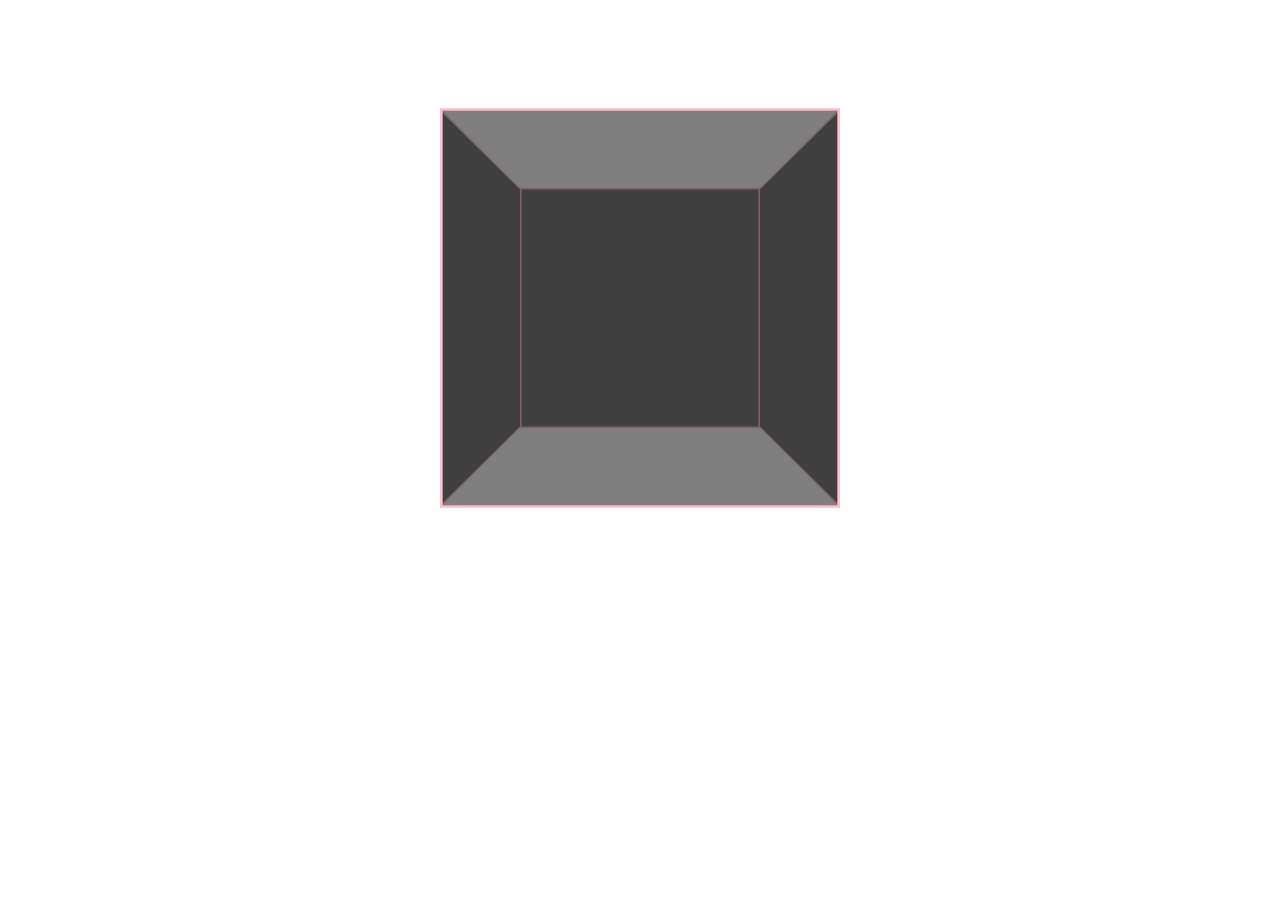
<file: 设计学院task5/index.html>
<!DOCTYPE html>
<html lang="en">
<head>
    <meta charset="UTF-8">
    <title>Document</title>
    <link rel="stylesheet" href="main.css">
</head>
<body>
    <div class="stage">
        <div class="square">
            <div class="surface"></div>
            <div class="surface"></div>
            <div class="surface"></div>
            <div class="surface"></div>
            <div class="surface"></div>
            <div class="surface"></div>
        </div>
    </div>
</body>
</html>
</file>
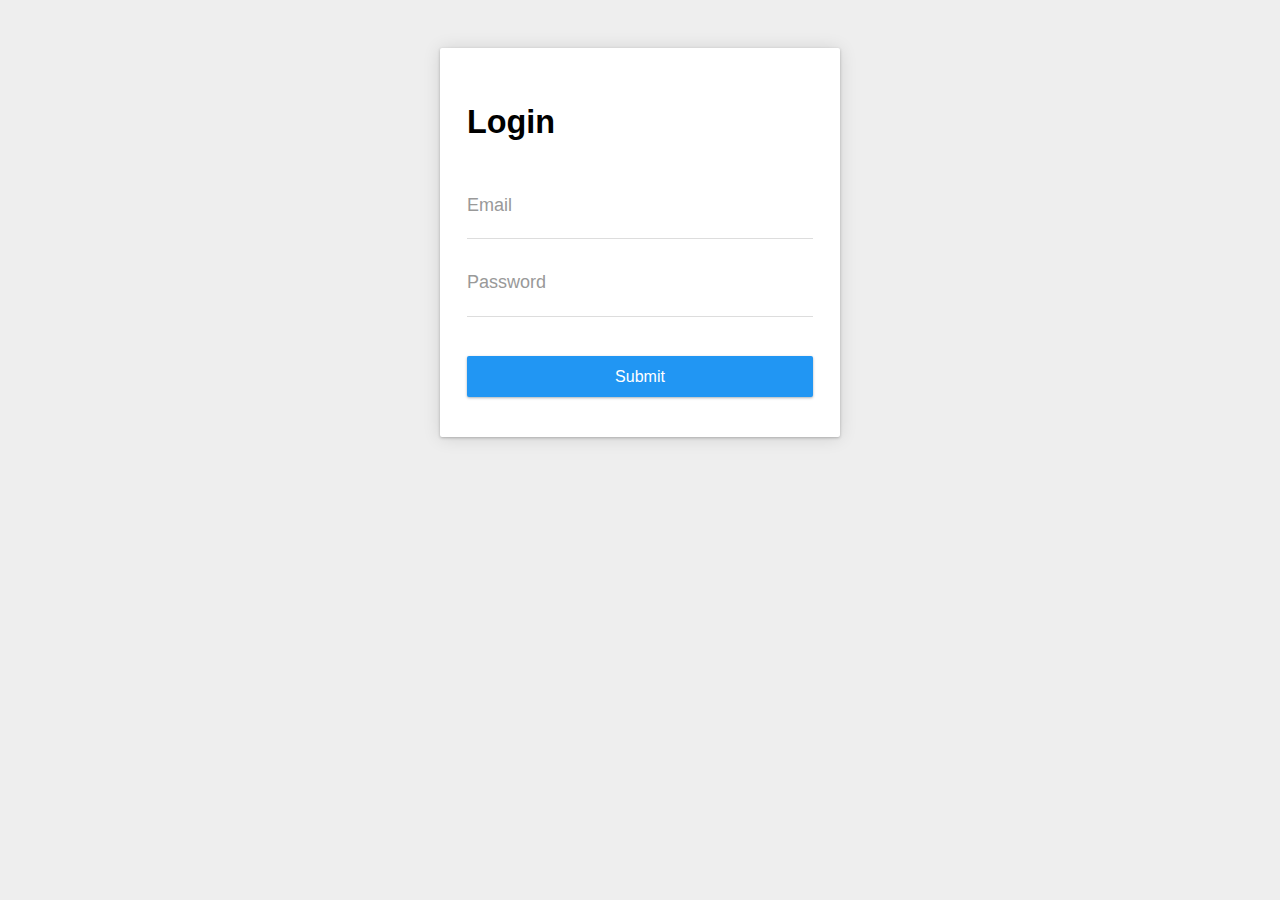
<file: 设计学院task6/index.html>
<!DOCTYPE html>
<html lang="en">
<head>
    <meta charset="UTF-8">
    <meta name="viewport" content="width=device-width, initial-scale=1.0">
    <meta http-equiv="X-UA-Compatible" content="ie=edge">
    <title>使用 animate.css 制作流畅交互动效</title>
    <link rel="stylesheet" href="./index_files/animate.css">
    <link rel="stylesheet" href="./index_files/re-animate.css">
    <style type="text/css">
        html {
            font-size: 62.5%;
            font-family: 'Open Sans', 'Helvetica Neue', Arial, 'Hiragino Sans GB', 'Microsoft YaHei', sans-serif;
        }

        body {
            font-size: 1.8em;
            line-height: 3;
            background-color: #eeeeee;
        }

        h3 {
            font-size: 1.8em;
            margin-bottom: 3rem;
            line-height: 1.5;
            font-weight: 800;
        }

        p {
            margin-bottom: 1.5rem;
        }

        .site-container {
            max-width: 320px;
            margin: 10px auto;
            padding-left: 0.6em;
            padding-right: 0.6em;
            padding-top: 3%;
            padding-bottom: 3%;
        }

        @media screen and (min-width: 60.063em) {
            .site-container {
                max-width: 400px;
            }
        }

        .card {
            position: relative;
            overflow: hidden;
            background-color: white;
            box-shadow: 0 1px 3px 0 rgba(0, 0, 0, 0.24), 0 1px 18px 0 rgba(0, 0, 0, 0.12);
            border-radius: 2px;
            padding: 1em 1.5em;
        }

        .form__wrapper {
            overflow: hidden;
            position: relative;
            z-index: 1;
            display: inline-block;
            margin-bottom: 1.6rem;
            width: 100%;
            vertical-align: top;
        }

        .form__wrapper__submit {
            padding: 1.6rem 0;
        }

        .form__input {
            display: block;
            position: relative;
            margin-top: 1em;
            padding: 0.84em 0;
            width: 100%;
            box-sizing: border-box;
            color: #444;
            font-size: 1.6rem;
            outline: 0;
            border: none;
            border-bottom: solid 1px #ddd;
        }

        .form__input:focus {
            background-position: 0 0;
            color: #444;
        }

        .form__label {
            position: absolute;
            bottom: 0;
            left: 0;
            padding: 0;
            width: 100%;
            height: calc(99%);
            text-align: left;
            pointer-events: none;
            color: #999;
        }

        .form__label__content {
            position: absolute;
        }

        .form__filled {
            width: 100%;
            height: 2px;
            background: #2196f3;
            position: absolute;
            bottom: 0;
            display: none;
            animation-duration: 0.3s;            
        }
        .form__input__focus~.form__label .form__label__content {   
            top: -10px;
            font-size: 0.7em;
            font-weight: 600;  
            animation-duration: 0.6s;
        }

        .btn {
            width: 100%;
            display: inline-block;
            padding: 0.7em 1.5em;
            border-radius: 2px;
            background-color: #2196f3;
            color: #fff;
            border: 0;
            outline: none;
            cursor: pointer;
            font-family: inherit;
            font-weight: 400;
            font-size: 1.6rem;
            box-shadow: 0 1px 3px 0 rgba(3, 30, 51, 0.24), 0 1px 2px 0 rgba(3, 30, 51, 0.12);
            transition: all 0.2s ease;
        }

        .btn:focus,
        .btn:hover {
            background-color: #0d8aee;
        }
        .btn {
            animation-duration: 2s;
            animation-iteration-count: infinite;
            animation-delay: 0.5s;
        }
    </style>
</head>
<body>
    <section class="site-container">
        <section class="card">
            <h3>Login</h3>
            <form>
                <div class="form__wrapper" data-wow-delay="0.5s">
                    <input type="email" class="form__input" id="email" name="email">
                    <label class="form__label" for="email">
                        <span class="form__label__content">Email</span>
                        <div class="form__filled"></div>
                    </label>
                </div>
                <div class="form__wrapper" data-wow-delay="0.6s">
                    <input type="password" class="form__input" id="password" name="password">
                    <label class="form__label" for="password">
                        <span class="form__label__content">Password</span>
                        <div class="form__filled"></div>
                    </label>
                </div>
                <div class="form__wrapper__submit pulse infinite" data-wow-delay="0.7s">
                    <div class="form__input__submit">
                        <button type="submit" name="submit" class="btn">Submit</button>
                    </div>
                </div>
            </form>
        </section>
    </section>
    <script src="./index_files/jquery-1.10.2.min_65682a2.js"></script>
    <script>
        $.fn.extend({
                animateCss: function (animationName, callback) {
                    var animationEnd = (function (el) {
                        var animations = {
                            animation: 'animationend',
                            OAnimation: 'oAnimationEnd',
                            MozAnimation: 'mozAnimationEnd',
                            WebkitAnimation: 'webkitAnimationEnd',
                        };

                        for (var t in animations) {
                            if (el.style[t] !== undefined) {
                                return animations[t];
                            }
                        }
                    })(document.createElement('div'));

                    this.addClass('animated ' + animationName).one(animationEnd, function () {
                
                        $(this).removeClass('animated ' + animationName);

                        if (typeof callback === 'function') callback();
                    });

                    return this;
                },
            });
        $(function () {
            $('.form__input').focus(function () {
                if (!$(this).val()) {
                    $(this).addClass('form__input__focus').parent().find('.form__label__content').animateCss('slideInUp');
                }
                $(this).parent().find('.form__filled').toggle();
                $(this).parent().find('.form__filled').animateCss('slideInLeft');
                $('button[type=submit]').removeClass('animated bounceIn');
            })
            $('.form__input').blur(function () {
                if (!$(this).val()) {
                    $(this).removeClass('form__input__focus')
                }
                let _t = this;
                $(this).parent().find('.form__filled').animateCss('slideOutLeft', function () {
                    $(_t).parent().find('.form__filled').toggle();
                });
                if (!Array.from($('.form__input')).some((v) => !v.value)) {
                    $('button[type=submit]').animateCss('bounceIn');
                }
            })
        })
    </script>
</body>
</html>
</file>
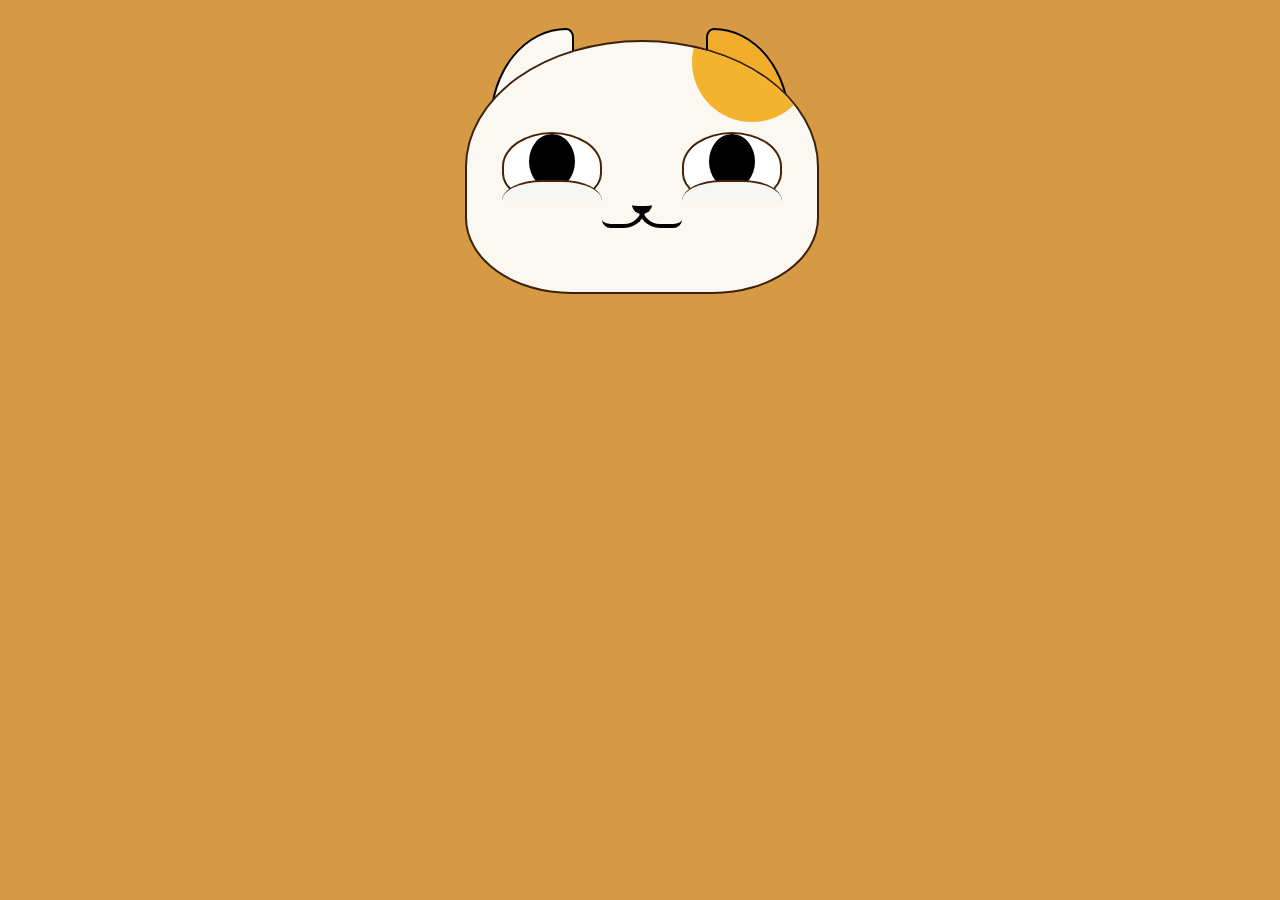
<file: 设计学院task2/task2.html>
<!DOCTYPE html>
<html>
    <head>
        <meta http-equiv="content-type" content="text/html;charset=utf-8">
        <title>纯 CSS 实现猫笑起来的动画</title>
        <style type="text/css">
            body {
                background-color: #d69a44;
            }
            /* face */
            .face {
                behavior: url(./ie-css3.htc); 
                position: absolute;
                left: 50%;
                margin-left: -175px;
                top:40px;
                width: 350px;
                height: 250px;
                border-radius: 50% 50% 30% 30%;
                border: 2px solid #3f200b;
                z-index: 10;
                background: #fbf8f1;
                overflow: hidden;
            }
            /* ear */
            .ear-wrap {
                position: absolute;
                width: 300px;
                left: 50%;
                margin-left: -150px;
                /*   top: 100px; */
            }
            .ear-wrap{
                position: absolute;
                left: 50%;
                width: 300px;
                margin-left: -150px;
                margin-top: 20px;
            }
            .ear {
                position: absolute;
                width: 80px;
                height: 100px;
                border: 2px solid #000;
                background: #fbf8f1;
                behavior: url(./ie-css3.htc); 
                border-radius: 100% 10% 50% 0% ;
            }
            .ear-wrap .right {
                left: auto;
                right: 0;
                behavior: url(./ie-css3.htc); 
                border-radius: 10% 100% 0% 50%;
                background: #f1ac2b;
            }
            /* 头发 */
            .hair {
                position: absolute;
                width: 120px;
                height: 120px;
                left: 50%;
                margin-left: 50px;
                margin-top: -40px;
                background: #f3b32e;
                behavior: url(./ie-css3.htc); 
                border-radius: 50% 50% 50% 50%;
            }
            /* 眼睛 */
            .eye-wrap {
                position: absolute;
                width: 280px;
                height: 70px;
                top: 90px;
                left: 50%;
                margin-left: -140px;
                overflow: hidden;
            }
            .eye {
                height: 100px;
                width: 100px;
                position: absolute;
            }
            .eye-circle {
                width: 100px;
                height: 69px;
                border: 2px solid #482507;
                overflow: hidden;
                position: absolute;
                background: #fff;
                behavior: url(./ie-css3.htc); 
                border-radius: 50% 50% 40% 40%;
                box-sizing: border-box;
            }
            .eye-core {
                height: 55px;
                width: 46px;
                behavior: url(./ie-css3.htc); 
                border-radius: 50% 50% 50% 50%;
                /* margin: 0 auto; */
                background: #000;
                position: absolute;
                left: 50%;
                margin-left: -23px;
            }
            .eye-bottom {
                height: 50px;
                width: 100px;
                behavior: url(./ie-css3.htc); 
                border-radius: 40% 40% 50% 50%;
                position: absolute;
                margin-top: 48px;
                border-top: 2px solid #46240b;
                background: #f6f7f2;
            }
            .eye-wrap .right {
                left: auto;
                right: 0px;
            }
            .face-red {
                position: absolute;
                height: 20px;
                width: 70px;
                background: red;
                top: 45px;
                /*top: 64px;*/
                left: 18px;
                behavior: url(./ie-css3.htc); 
                border-radius: 50% 50% 50% 50%;
                background: #e85a5e;
                opacity: 0.0;
            }
            /* 鼻子 */
            .nose {
                width: 20px;
                height: 10px;
                border-bottom: 8px solid #000;
                behavior: url(./ie-css3.htc); 
                border-radius: 0% 0% 50% 50%;
                top: 154px;
                left: 50%;
                margin-left: -10px;
                position: absolute;
            }
            /* 嘴巴 */
            .mouth-wrap {
                position: absolute;
                top: 168px;
                width: 80px;
                left: 50%;
                margin-left: -40px;
                height: 20px;
                overflow: hidden;
            }
            .mouth {
                width: 40px;
                height: 40px;
                border-bottom: 4px solid #000;
                border-right: 4px solid #000;
                behavior: url(./ie-css3.htc); 
                border-radius: 0% 40% 50% 20%;
                margin-top: -26px;
                position: absolute;
                left: 0;
            }
            .mouth-wrap .right {
                border-bottom: 4px solid #000;
                border-right: none;
                border-left: 4px solid #000;
                behavior: url(./ie-css3.htc); 
                border-radius: 40% 0% 20% 50%;
                position: absolute;
                left: auto;
                right: 0;
            }
            /*鼠标hover样式 写在这里*/

            /*耳朵hover*/
            .ear {
                transform-origin: 50% 100%;
                transition: transform .5s ease-in-out 0s;
            }
            .face:hover + .ear-wrap .left {
                transform: rotate(-15deg);
            }
            .face:hover + .ear-wrap .right {
                transform: rotate(15deg);
            }
                
            /*眼睛hover*/
            .eye-bottom {
                transition: transform .5s ease-in-out 0s;
            }
            .face:hover .eye-bottom {
                transform: translateY(-13px);
            }
            .eye-core {
                transition: all .9s ease-in-out 0s;
            }
            .face:hover .eye-core {
                transform: scaleX(0.9);
            }
            .face-red {
                transition: opacity .5s ease-in-out 0s;
            }
            .face:hover .face-red {
                opacity: 1;
            }
            /*嘴巴hover*/
            .mouth {
                behavior: url(./ie-css3.htc); 
                transition: border-radius .5s ease-in-out 0s;
            }
            .face:hover .left {
                behavior: url(./ie-css3.htc); 
                border-radius: 0% 40% 50% 50%;
            }
            .face:hover .right {
                behavior: url(./ie-css3.htc); 
                border-radius: 40% 0% 50% 50%;
            }
        </style>
    </head>
    <body>
        <div class="container">
            <!-- 脸 -->
            <div class="face">
                <!-- 头发 -->
                <div class="hair">
                    <div></div>
                </div>
                <!-- 眼睛 -->
                <div class="eye-wrap">
                    <div class="eye left">
                        <div class="eye-circle">
                            <div class="eye-core"></div>
                        </div>
                        <div class="eye-bottom"></div>
                        <div class="face-red"></div>
                    </div>
                    <div class="eye right">
                        <div class="eye-circle">
                            <div class="eye-core"></div>
                        </div>
                        <div class="eye-bottom"></div>
                        <div class="face-red"></div>
                    </div>
                </div>
                <!-- 鼻子 -->
                <div class="nose">
                </div>
                <!-- 嘴巴 -->
                <div class="mouth-wrap">
                    <!-- <div class="mouth-top"></div> -->
                    <div class="mouth left"></div>
                    <div class="mouth right"></div>
                </div>
            </div>
            <!-- 耳朵 -->
            <div class="ear-wrap">
                <div class="ear left"> </div>
                <div class="ear right"> </div>
            </div>
        </div>
    </body>
</html>
</file>
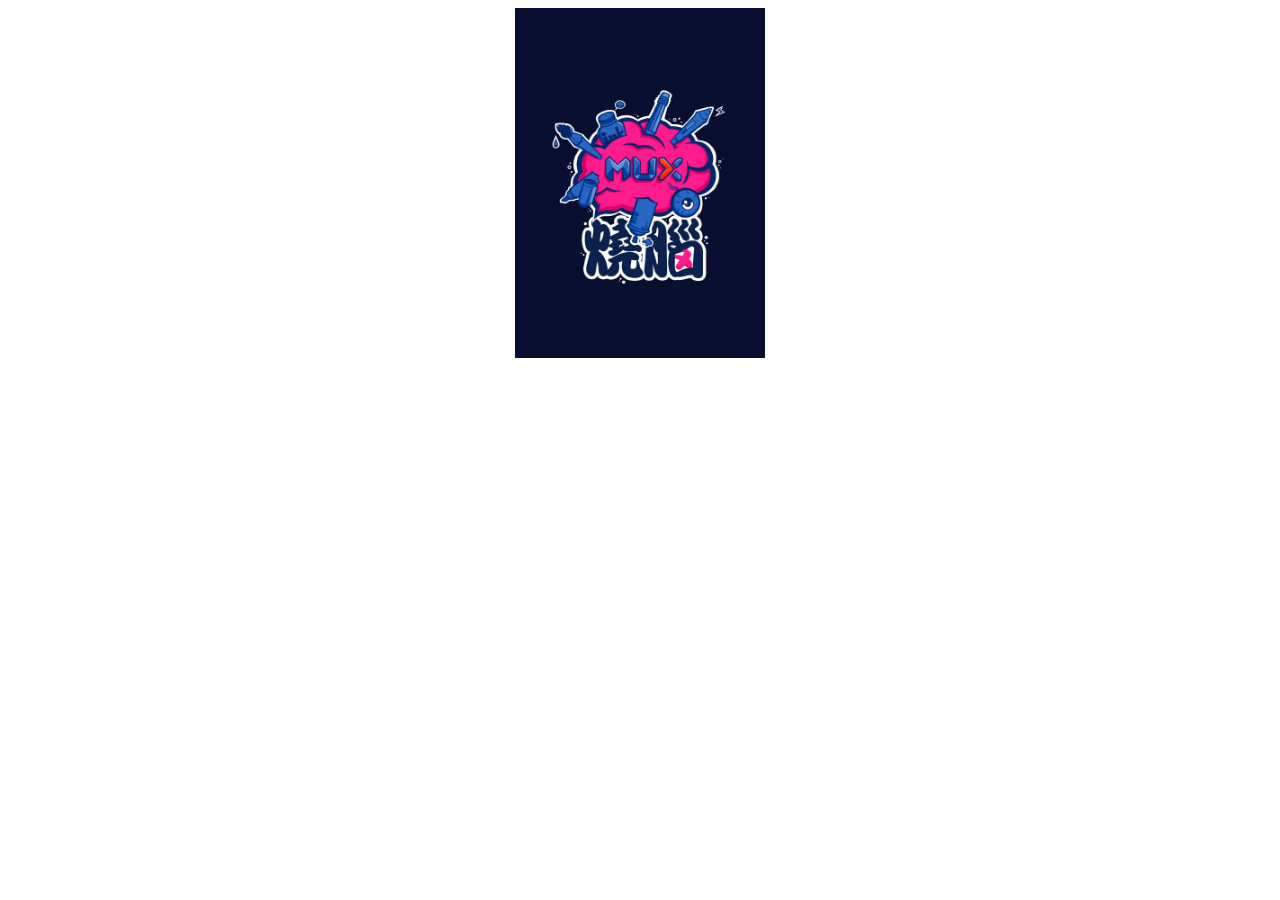
<file: 设计学院task4/旋转卡片.html>
<!DOCTYPE html>
<html lang="en">
<head>
    <meta charset="UTF-8">
    <title>Document</title>
    <style>
        .showcard {
            margin: 0 auto;
            width: 250px;
            height: 350px;
            position: relative;
            perspective: 800px;
        }
        .card {
            position: absolute;
            width: 100%;
            height: 100%;
            top: 0;
            left: 0;
            transition: transform .3s linear 0s;
            backface-visibility: hidden;
        }
        .front {
            background: url('./正面.jpg');     
        }
        .back {
            background: url('./反面.jpg');
            transform: rotateY(-180deg);

        }
        .showcard:hover .front {
            transform: rotateY(180deg);
        }
        .showcard:hover .back {
            transform: rotateY(0deg);
        }

    </style>
</head>
<body>
    <div class="showcard">
        <div class="card back"></div>
        <div class="card front"></div>
    </div>
</body>
</html>
</file>
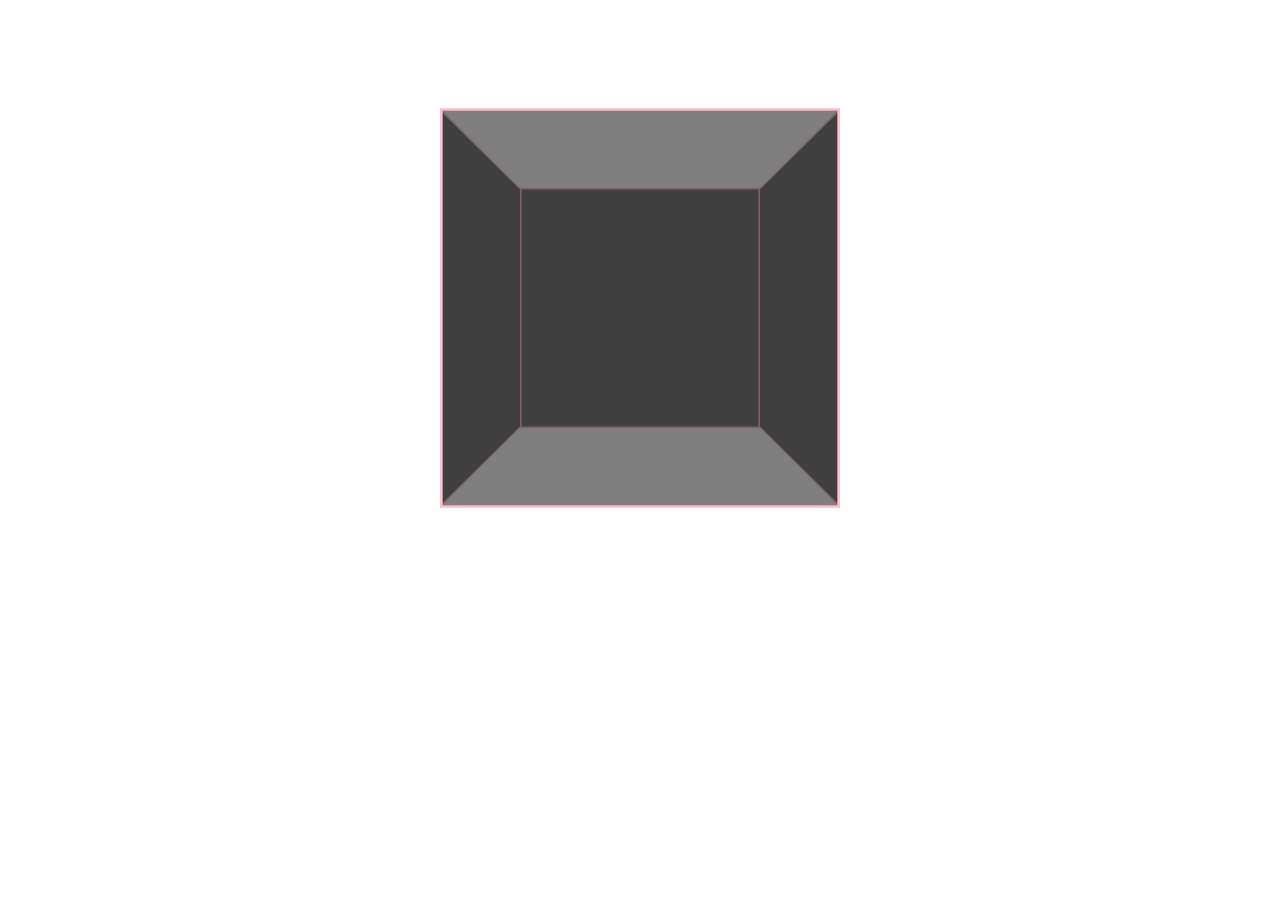
<file: 设计学院task5/立方体旋转.html>
<!DOCTYPE html>
<html lang="en">
<head>
    <meta charset="UTF-8">
    <title>Document</title>
    <style>
        .stage {
            perspective: 600px;
            width: 300px;
            height: 300px;
            top: 50%;
            left: 50%;
            transform: translate(-50%, 50%);
            position: relative;
        }
        .square {
            transform-style: preserve-3d;
            width: 100%;
            height: 100%;
        }
        .surface {
            width: 100%;
            height: 100%;
            border: 2px solid pink;
            position: absolute;
            background-color: rgba(0, 0, 0, 0.5);
            box-sizing: border-box;

        }
        .surface:nth-child(1) {
            transform: translateZ(-150px);
        }
        .surface:nth-child(2) {
            transform: rotateX(90deg) translate3d(0, 150px ,0);
        }
        .surface:nth-child(3) {
            transform: rotateX(90deg) translate3d(0, 150px, 0);
        }
        .surface:nth-child(4) {
            transform: rotateY(90deg) translate3d(0, 0, 150px);
        }
        .surface:nth-child(5) {
            transform: rotateY(270deg) translate3d(0, 0, 150px);
        }
        .surface:nth-child(6) {
            transform: translateZ(150px);
        }     

        .square:hover {
            -webkit-animation: rotateSquare 10s linear 0s infinite;
            -o-animation: rotateSquare 10s linear 0s infinite;
            animation: rotateSquare 10s linear 0s infinite;
        }   

        @keyframes rotateSquare {
            form {
                transform: rotateY(0deg);
            }
            to {
                transform: rotateY(-360deg);
            }
        }
    </style>
</head>
<body>
    <div class="stage">
        <div class="square">
            <div class="surface"></div>
            <div class="surface"></div>
            <div class="surface"></div>
            <div class="surface"></div>
            <div class="surface"></div>
            <div class="surface"></div>
        </div>
    </div>
</body>
</html>
</file>
<file: 设计学院task5/main.css>
.stage {
            perspective: 600px;
            width: 300px;
            height: 300px;
            top: 50%;
            left: 50%;
            transform: translate(-50%, 50%);
            position: relative;
        }
        .square {
            transform-style: preserve-3d;
            width: 100%;
            height: 100%;
        }
        .surface {
            width: 100%;
            height: 100%;
            border: 2px solid pink;
            position: absolute;
            background-color: rgba(0, 0, 0, 0.5);
            box-sizing: border-box;

        }
        .surface:nth-child(1) {
            transform: translateZ(-150px);
        }
        .surface:nth-child(2) {
            transform: rotateX(90deg) translate3d(0, 150px ,0);
        }
        .surface:nth-child(3) {
            transform: rotateX(90deg) translate3d(0, 150px, 0);
        }
        .surface:nth-child(4) {
            transform: rotateY(90deg) translate3d(0, 0, 150px);
        }
        .surface:nth-child(5) {
            transform: rotateY(270deg) translate3d(0, 0, 150px);
        }
        .surface:nth-child(6) {
            transform: translateZ(150px);
        }     

        .square:hover {
            -webkit-animation: rotateSquare 10s linear 0s infinite;
            -o-animation: rotateSquare 10s linear 0s infinite;
            animation: rotateSquare 10s linear 0s infinite;
        }   

        @keyframes rotateSquare {
            form {
                transform: rotateY(0deg);
            }
            to {
                transform: rotateY(-360deg);
            }
        }
</file>
